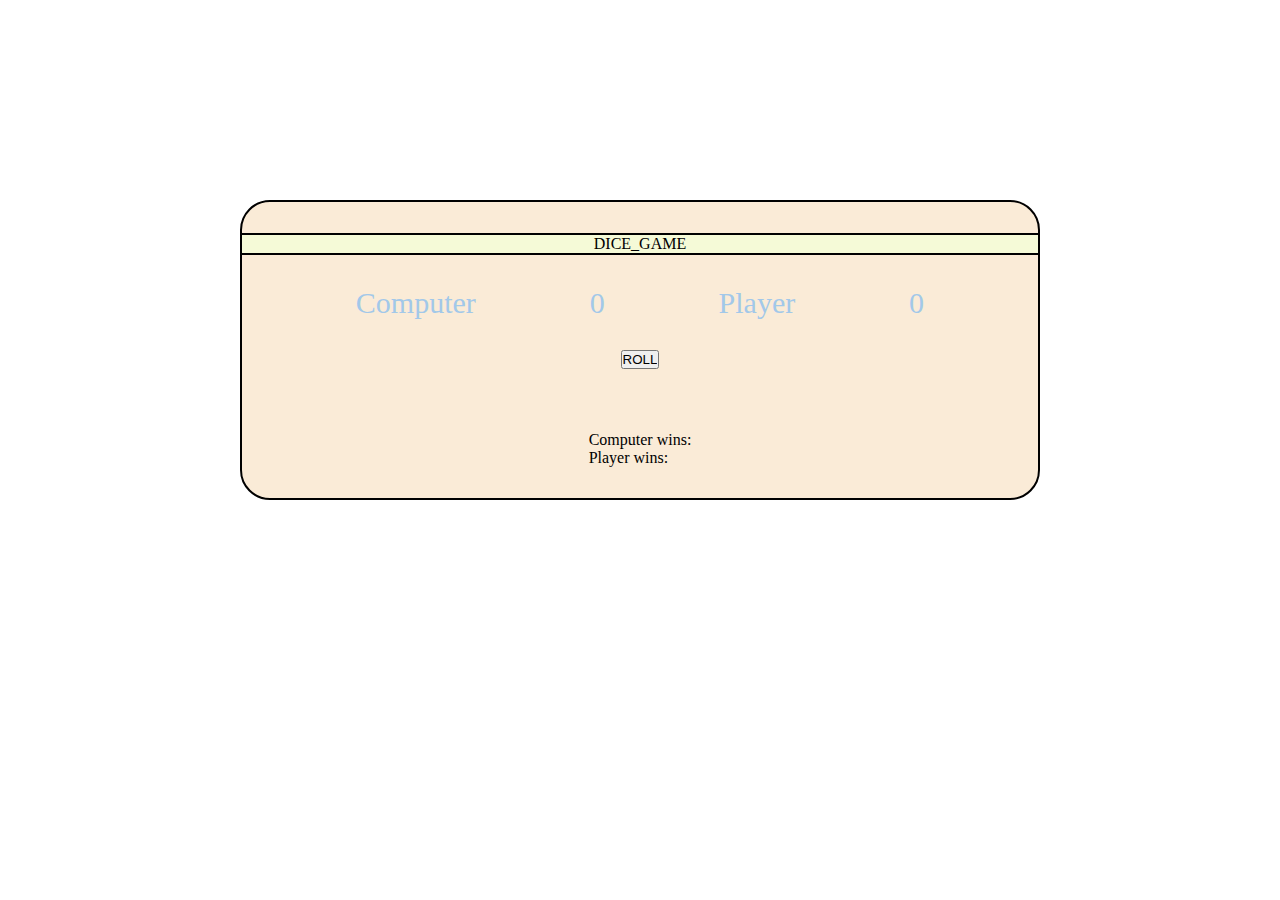
<file: dadi/index.html>
<!DOCTYPE html>
<html lang="en">
<head>
    <meta charset="UTF-8">
    <meta name="viewport" content="width=device-width, initial-scale=1.0">
    <title>dadi</title>
    <link rel="stylesheet" href="./css/app.css">
</head>
<body>

    <div class="container">
        <div class="game_title">DICE_GAME</div>
        <div class="result">
            <span>Computer</span><span class="computer_result" id="computerResult">0</span>
            <span>Player</span> <span class="player_result" id="playerResult">0</span>
        </div>
        <div class="button">
            <input type="submit" value="ROLL" id="roll">
        </div>
        <div id="winner" class="winner"></div>
        <div>
            <div><span>Computer wins: </span><span id="winsComputer"></span></div> 
            <div><span>Player wins: </span><span id="winsPlayer"></span></div> 
        </div>
        
    </div>
    <script src="./js/app.js"></script>
</body>
</html>
</file>
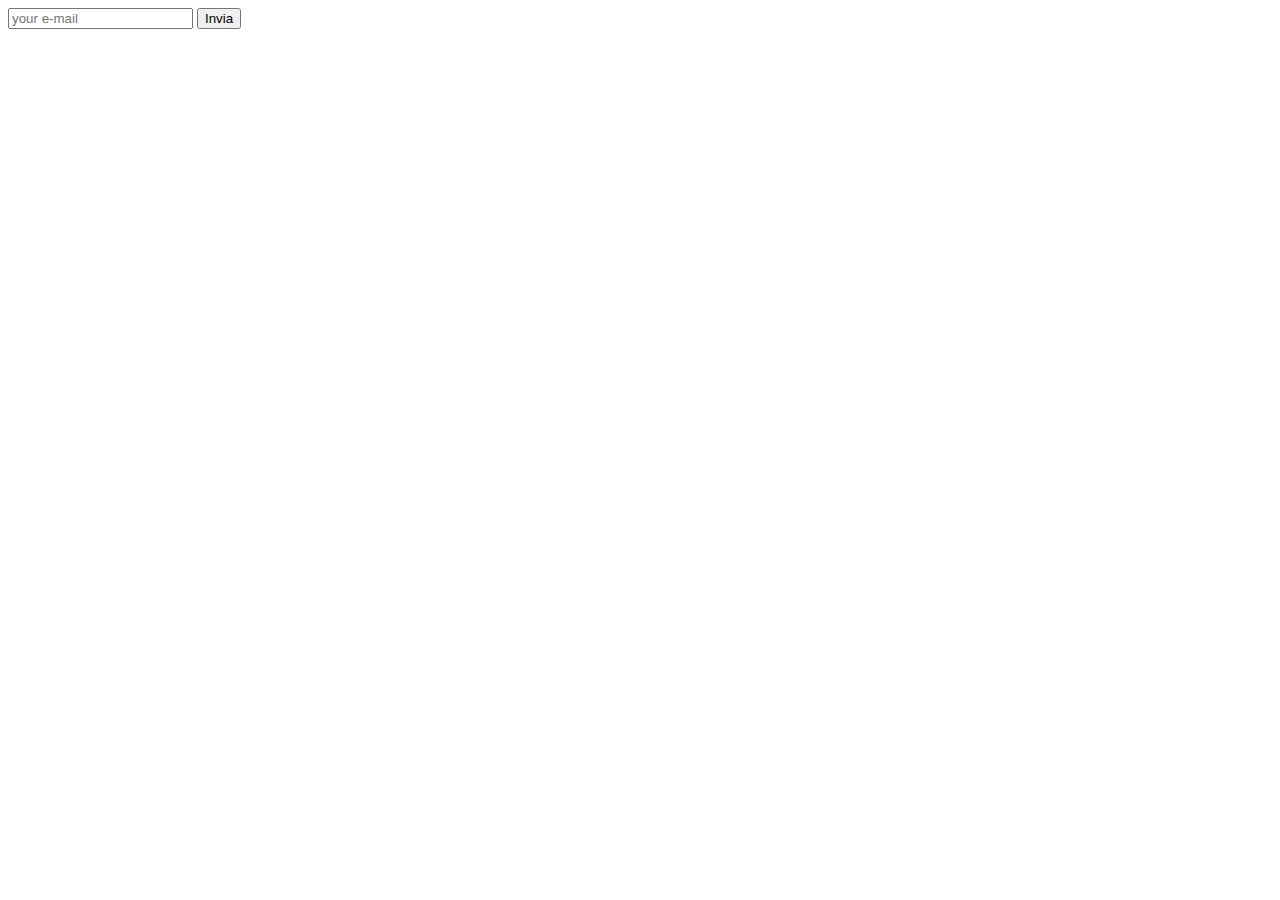
<file: mail/inde.html>
<!DOCTYPE html>
<html lang="en">
<head>
    <meta charset="UTF-8">
    <meta name="viewport" content="width=device-width, initial-scale=1.0">
    <title>mail</title>
</head>
<body>
<div id="form">
    <input type="email" placeholder="your e-mail" id="email">
    <input type="submit" value="Invia" id="submit">
    <script src="./js/app.js"></script>
</div>
</body>
</html>
</file>
<file: dadi/css/app.css>
*{
    margin: 0;
    padding: 0;
    box-sizing: border-box;
}

.container{
    margin: 0 auto;
    margin-top: 200px;
    background-color: antiquewhite;
    width: 800px;
    height: 300px;
    border-radius: 30px;
    border: 2px solid black;
    display: flex;
    flex-direction: column;
    justify-content: space-evenly;
    align-content: center;
    align-items: center;
}

.game_title{
    width: 800px;
    border: 2px solid black;
    background-color: rgb(245, 250, 215);
    display: flex;
    justify-content: center;
    align-items: center;
}


.result{
    color: rgb(162, 200, 233);
    font-size: 30px;
    width: 100%;
    display: flex;
    justify-content: space-evenly;
}

.winner{
    color: rgb(255, 102, 0);
}
</file>
